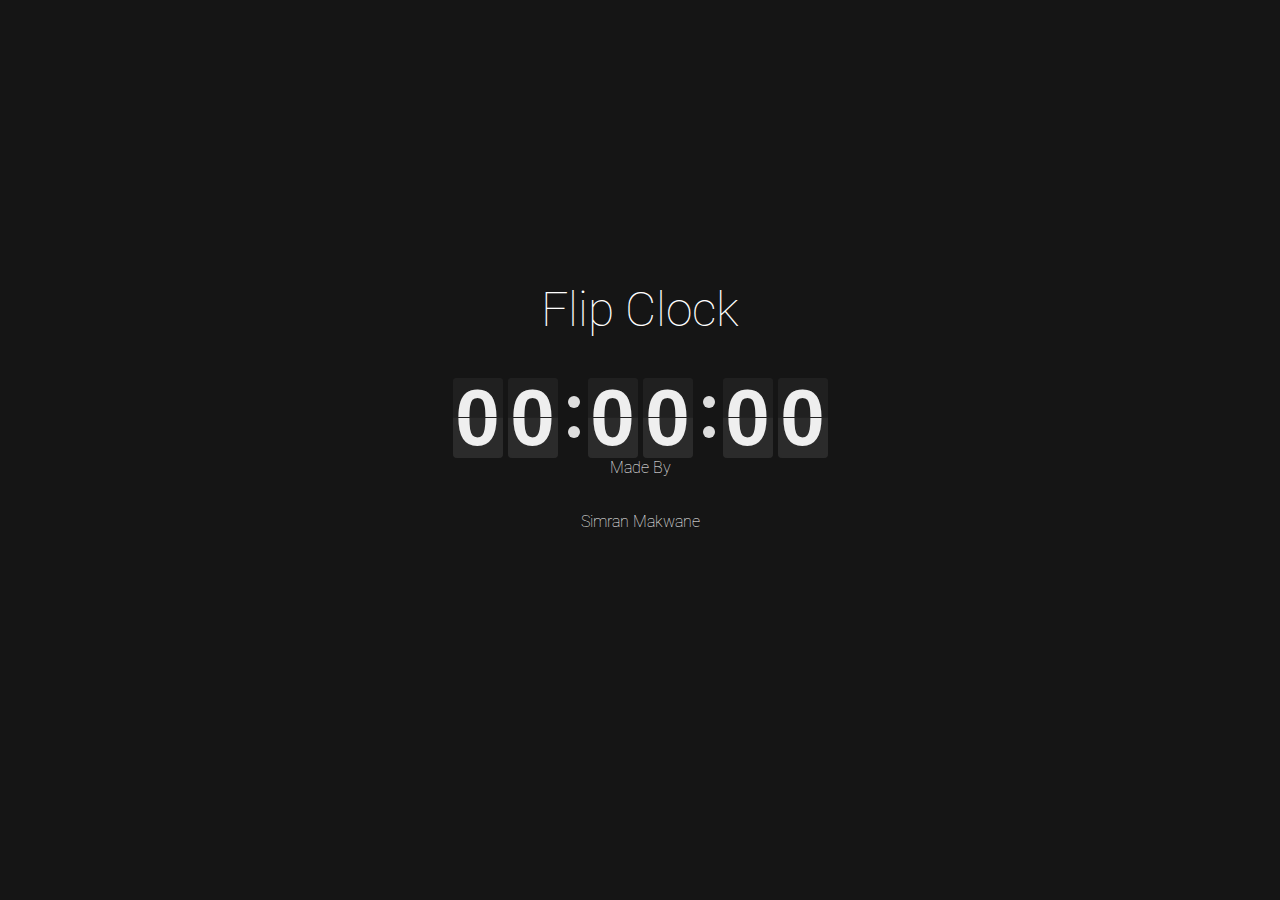
<file: Flip Clock/index.html>
<!DOCTYPE html>
<html>
  <head>
    <meta charset="utf-8">
    <meta name="viewport" content="width=device-width, initial-scale=1, shrink-to-fit=no">
    <title>Flip Clock</title>
    <link href="https://fonts.googleapis.com/css?family=Roboto:100,400,700,900" rel="stylesheet">
    <link rel="stylesheet" href="https://use.fontawesome.com/releases/v5.3.1/css/all.css" integrity="sha384-mzrmE5qonljUremFsqc01SB46JvROS7bZs3IO2EmfFsd15uHvIt+Y8vEf7N7fWAU" crossorigin="anonymous">
    <link rel="stylesheet" type="text/css" href="css/flipdown/flipdown.css">
    <link rel="stylesheet" type="text/css" href="css/style.css">
    <script type="text/javascript" src="js/flipdown/flipdown.js"></script>
    <script type="text/javascript" src="js/main.js"></script>
  </head>
  <body class="light-theme">
    <div class="example">
      <h1>Flip Clock</h1>
      <div id="flipdown" class="flipdown"></div>
      <footer>
        <div class="footer">
          <p class="made-by">Made By</p>
          <p class="author">Simran Makwane</p>
        </div>
      </footer>
    </div>
  </body>
</html>
</file>
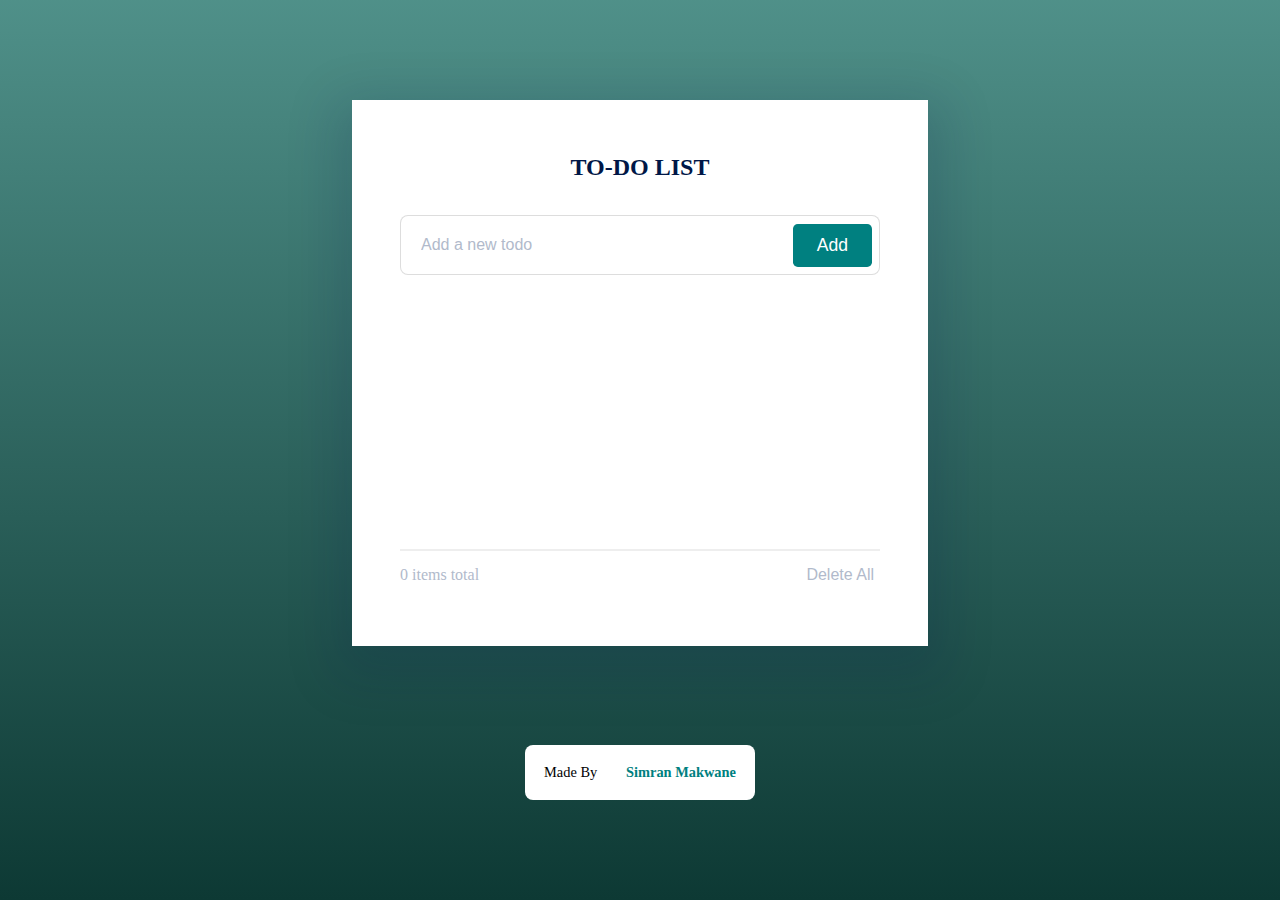
<file: To-Do List/index.html>
<!DOCTYPE html>
<html lang="en">
  <head>
    <meta charset="UTF-8" />
    <meta name="viewport" content="width=device-width, initial-scale=1.0" />
    <link rel="stylesheet" href="./style.css" />
    <script src="./script.js" defer></script>
    <title>Todo</title>
  </head>
  <body>
    <section class="todo">
      <h2>To-do list</h2>
      <div class="input">
        <input
          type="text"
          class="input-field"
          id="todoInput"
          placeholder="Add a new todo"
        />
        <button class="btn">Add</button>
      </div>
      <ul class="scroll">
        <li id="todoList"></li>
      </ul>
      <div>
        <hr class="counter" />
        <div class="counter-container">
          <p><span id="todoCount">0</span> items total</p>
          <button id="deleteButton">Delete All</button>
        </div>
      </div>
    </section>
    <footer>
      <div class="footer">
        <p class="made-by">Made By</p>
        <p class="author">Simran Makwane</p>
      </div>
    </footer>
  </body>
</html>
</file>
<file: Flip Clock/css/flipdown/flipdown.css>
/* THEMES */

/********** Theme: dark **********/
/* Font styles */
.flipdown.flipdown__theme-dark {
    font-family: sans-serif;
    font-weight: bold;
  }
  /* Rotor group headings */
  .flipdown.flipdown__theme-dark .rotor-group-heading:before {
    color: #000000;
  }
  /* Delimeters */
  .flipdown.flipdown__theme-dark .rotor-group:nth-child(n+2):nth-child(-n+3):before,
  .flipdown.flipdown__theme-dark .rotor-group:nth-child(n+2):nth-child(-n+3):after {
    background-color: #151515;
  }
  /* Rotor tops */
  .flipdown.flipdown__theme-dark .rotor,
  .flipdown.flipdown__theme-dark .rotor-top,
  .flipdown.flipdown__theme-dark .rotor-leaf-front {
    color: #FFFFFF;
    background-color: #151515;
  }
  /* Rotor bottoms */
  .flipdown.flipdown__theme-dark .rotor-bottom,
  .flipdown.flipdown__theme-dark .rotor-leaf-rear {
    color: #EFEFEF;
    background-color: #202020;
  }
  /* Hinge */
  .flipdown.flipdown__theme-dark .rotor:after {
    border-top: solid 1px #151515;
  }
  
  /********** Theme: light **********/
  /* Font styles */
  .flipdown.flipdown__theme-light {
    font-family: sans-serif;
    font-weight: bold;
  }
  /* Rotor group headings */
  .flipdown.flipdown__theme-light .rotor-group-heading:before {
    color: #EEEEEE;
  }
  /* Delimeters */
  .flipdown.flipdown__theme-light .rotor-group:nth-child(-n+2):before,
  .flipdown.flipdown__theme-light .rotor-group:nth-child(-n+2):after {
    background-color: #DDDDDD;
  }
  /* Rotor tops */
  .flipdown.flipdown__theme-light .rotor,
  .flipdown.flipdown__theme-light .rotor-top,
  .flipdown.flipdown__theme-light .rotor-leaf-front {
    /* color: #222222; */
    color: #EEEEEE;
    /* background-color: #DDDDDD; */
    background-color: #202020;
  }
  /* Rotor bottoms */
  .flipdown.flipdown__theme-light .rotor-bottom,
  .flipdown.flipdown__theme-light .rotor-leaf-rear {
    color: #EFEFEF;
    background-color: #2B2B2B;
  }
  /* Hinge */
  .flipdown.flipdown__theme-light .rotor:after {
    border-top: solid 1px #222222;
  }
  
  /* END OF THEMES */
  
  .flipdown {
    overflow: visible;
    width: 510px;
    height: 110px;
  }
  
  .flipdown .rotor-group {
    position: relative;
    float: left;
    padding-right: 30px;
  }
  
  .flipdown .rotor-group:last-child {
    padding-right: 0;
  }
  
  .flipdown .rotor-group-heading:before {
    display: block;
    height: 30px;
    line-height: 30px;
    text-align: center;
  }
  
  .flipdown .rotor-group:nth-child(1) .rotor-group-heading:before {
    content: attr(data-before);
  }
  
  .flipdown .rotor-group:nth-child(2) .rotor-group-heading:before {
    content: attr(data-before);
  }
  
  .flipdown .rotor-group:nth-child(3) .rotor-group-heading:before {
    content: attr(data-before);
  }
  
  .flipdown .rotor-group:nth-child(4) .rotor-group-heading:before {
    content: attr(data-before);
  }
  
  .flipdown .rotor-group:nth-child(-n+2):before {
    content: '';
    position: absolute;
    bottom: 20px;
    left: 115px;
    width: 12px;
    height: 12px;
    border-radius: 50%;
  }
  
  .flipdown .rotor-group:nth-child(-n+2):after {
    content: '';
    position: absolute;
    bottom: 50px;
    left: 115px;
    width: 12px;
    height: 12px;
    border-radius: 50%;
  }
  
  .flipdown .rotor {
    position: relative;
    float: left;
    width: 50px;
    height: 80px;
    margin: 0px 5px 0px 0px;
    border-radius: 4px;
    font-size: 5rem;
    text-align: center;
    perspective: 150px;
  }
  
  .flipdown .rotor:last-child {
    margin-right: 0;
  }
  
  .flipdown .rotor-top,
  .flipdown .rotor-bottom {
    overflow: hidden;
    position: absolute;
    width: 50px;
    height: 40px;
  }
  
  .flipdown .rotor-leaf {
    z-index: 1;
    position: absolute;
    width: 50px;
    height: 80px;
    transform-style: preserve-3d;
    transition: transform 0s;
  }
  
  .flipdown .rotor-leaf.flipped {
    transform: rotateX(-250deg);
    transition: all 1s ease-in-out;
  }
  
  .flipdown .rotor-leaf-front,
  .flipdown .rotor-leaf-rear {
    overflow: hidden;
    position: absolute;
    width: 50px;
    height: 40px;
    margin: 0;
    transform: rotateX(0deg);
    backface-visibility: hidden;
    -webkit-backface-visibility: hidden;
  }
  
  .flipdown .rotor-leaf-front {
    line-height: 80px;
    border-radius: 4px 4px 0px 0px;
  }
  
  .flipdown .rotor-leaf-rear {
    line-height: 0px;
    border-radius: 0px 0px 4px 4px;
    transform: rotateX(-180deg);
  }
  
  .flipdown .rotor-top {
    line-height: 80px;
    border-radius: 4px 4px 0px 0px;
  }
  
  .flipdown .rotor-bottom {
    bottom: 0;
    line-height: 0px;
    border-radius: 0px 0px 4px 4px;
  }
  
  .flipdown .rotor:after {
    content: '';
    z-index: 2;
    position: absolute;
    bottom: 0px;
    left: 0px;
    width: 50px;
    height: 40px;
    border-radius: 0px 0px 4px 4px;
  }
  
  @media (max-width: 550px) {
  
    .flipdown {
      width: 312px;
      height: 70px;
    }
  
    .flipdown .rotor {
      font-size: 2.2rem;
      margin-right: 3px;
    }
  
    .flipdown .rotor,
    .flipdown .rotor-leaf,
    .flipdown .rotor-leaf-front,
    .flipdown .rotor-leaf-rear,
    .flipdown .rotor-top,
    .flipdown .rotor-bottom,
    .flipdown .rotor:after {
      width: 30px;
    }
  
    .flipdown .rotor-group {
      padding-right: 20px;
    }
  
    .flipdown .rotor-group:last-child {
      padding-right: 0px;
    }
  
    .flipdown .rotor-group-heading:before {
      font-size: 0.8rem;
      height: 20px;
      line-height: 20px;
    }
  
    .flipdown .rotor-group:nth-child(n+2):nth-child(-n+3):before,
    .flipdown .rotor-group:nth-child(n+2):nth-child(-n+3):after {
      left: 69px;
    }
  
    .flipdown .rotor-group:nth-child(n+2):nth-child(-n+3):before {
      bottom: 13px;
      height: 8px;
      width: 8px;
    }
  
    .flipdown .rotor-group:nth-child(n+2):nth-child(-n+3):after {
      bottom: 29px;
      height: 8px;
      width: 8px;
    }
  
    .flipdown .rotor-leaf-front,
    .flipdown .rotor-top {
      line-height: 50px;
    }
  
    .flipdown .rotor-leaf,
    .flipdown .rotor {
      height: 50px;
    }
  
    .flipdown .rotor-leaf-front,
    .flipdown .rotor-leaf-rear,
    .flipdown .rotor-top,
    .flipdown .rotor-bottom,
    .flipdown .rotor:after {
      height: 25px;
    }
  }
</file>
<file: Flip Clock/css/style.css>
html {
    height: 100%;
  }
  
  body {
    margin: 0px;
    height: 100%;
    display: flex;
    align-items: center;
    align-content: space-around;
  }
  
  body,
  .example h1,
  .example p,
  .example .button {
    transition: all .2s ease-in-out;
  }
  
  body.light-theme {
    background-color: #151515;
  }
  
  body.light-theme .example h1 {
    color: #FFFFFF;
  }
  
  body.light-theme .example p {
    color: #FFFFFF;
  }
  
  body.light-theme .buttons .button {
    color: #FFFFFF;
    border-color: #FFFFFF;
  }
  
  body.light-theme .buttons .button:hover {
    color: #151515;
    background-color: #FFFFFF;
  }
  
  .example {
    font-family: 'Roboto', sans-serif;
    width: 550px;
    height: 378px;
    margin: auto;
    padding: 20px;
    box-sizing: border-box;
  }
  
  .example .flipdown {
    margin: auto;
    display: flex;
    justify-content: center;
    align-items: center;
  }
  
  .example h1 {
    text-align: center;
    font-weight: 100;
    font-size: 3em;
    margin-top: 0;
    margin-bottom: 10px;
  }
  
  .example p {
    text-align: center;
    font-weight: 100;
    margin-top: 0;
    margin-bottom: 35px;
  }
  
  .example .buttons {
    width: 100%;
    height: 50px;
    margin: 50px auto 0px auto;
    display: flex;
    align-items: center;
    justify-content: space-around;
  }
  
  .example .buttons p {
    height: 50px;
    line-height: 50px;
    font-weight: 400;
    padding: 0px 25px 0px 0px;
    color: #333;
    margin: 0px;
  }
  
  .example .button {
    display: inline-block;
    height: 50px;
    box-sizing: border-box;
    line-height: 46px;
    text-decoration: none;
    color: #333;
    padding: 0px 20px;
    border: solid 2px #333;
    border-radius: 4px;
    text-transform: uppercase;
    font-weight: 700;
    transition: all .2s ease-in-out;
  }
  
  .example .button:hover {
    background-color: #333;
    color: #FFF;
  }
  
  @media(max-width: 550px) {
    .example {
      width: 100%;
      height: 362px;
    }
  
    .example h1 {
      font-size: 2.5em;
    }
  
    .example p {
      margin-bottom: 25px;
    }
  
    .example .buttons {
      width: 100%;
      margin-top: 25px;
      text-align: center;
      display: block;
    }
  
    .example .buttons p,
    .example .buttons a {
      float: none;
      margin: 0 auto;
    }
  
    .example .buttons p {
      padding-right: 0px;
    }
  
    .example .buttons a {
      display: inline-block;
    }

    .footer {
        display: flex;
        gap: 1.8rem;
        background-color: var(--white);
        padding: 1.2rem;
        border-radius: 0.5rem;
      }
      
      .made-by,
      .author {
        font-size: 0.9rem;
      }
      
      .made-by {
        color: var(--grey-dark);
      }
      
  }
</file>
<file: To-Do List/style.css>
:root {
    --gradient: linear-gradient(
      180deg,
      rgba(14, 103, 93, 0.73) 0%,
      #0d3934 100%
    );
    --dark: #001747;
    --grey: #b1bacb;
    --grey-border: rgba(210, 210, 210, 0.75);
    --grey-light: #eeeeee;
    --grey-dark: $405175;
    --blue: #008080;
    --green: #00d8a7;
    --white: #ffffff;
  }
  
  body {
    background: var(--gradient);
    margin: 0;
    height: 100vh;
    display: flex;
    flex-direction: column;
    justify-content: space-evenly;
    align-items: center;
  }
  
  .btn {
    color: var(--white);
    font-size: 1.1rem;
    padding: 0.7rem 1.5rem;
    border-radius: 0.3rem;
    background-color: var(--blue);
    border: none;
    position: absolute;
    right: 0.5rem;
    bottom: 0.5rem;
  }
  
  h1,
  h2,
  h3,
  h4,
  h5,
  h6,
  p {
    margin: 0;
  }
  
  /* Todo Container */
  .todo {
    display: flex;
    flex-direction: column;
    justify-content: space-around;
    border-radius: 0; /* Changed to 0 for squared corners */
    background: var(--white);
    padding: 3rem;
    height: 50%;
    width: 60%;
    box-shadow: 0 1rem 3rem 1rem rgba(0, 23, 71, 0.15);
    max-width: 30rem;
  }
  
  h2 {
    text-transform: uppercase;
    height: 3rem;
    color: var(--dark);
    text-align: center;
  }
  
  .input {
    position: relative;
    display: flex;
  }
  
  .input-field {
    width: 100%;
    border: 0.06rem solid #d2d2d2bf;
    border-radius: 0.5rem;
    padding: 1.25rem;
    font-size: 1rem;
  }
  
  input[type="text"]::placeholder {
    color: var(--grey);
  }
  
  .todo-container {
    display: flex;
    gap: 1rem;
  }
  
  ul {
    padding: 0;
    margin: 0;
    overflow-y: scroll;
  }
  
  li {
    display: flex;
    flex-direction: column;
    gap: 1.2rem;
    padding: 1.3rem;
  }
  
  #todoList p {
    display: flex;
    gap: 1rem;
    color: var(--dark);
    align-items: center;
  }
  
  #todoList .disabled {
    color: #8f98a8;
  }
  
  .disabled {
    display: flex;
    text-decoration: line-through;
  }
  
  input[type="checkbox"] {
    appearance: none;
    -webkit-appearance: none;
    -moz-appearance: none;
    cursor: pointer;
  }
  
  input[type="checkbox"]::before {
    content: "\2713";
    display: inline-block;
    width: 2rem;
    height: 2rem;
    font-size: 1.7rem;
    text-align: center;
    border: 0.06rem solid var(--grey-border);
    border-radius: 50%;
    color: transparent;
  }
  
  input[type="checkbox"]:checked::before {
    color: var(--white);
    background-color: var(--green);
    border: 0.06rem solid var(--green);
    border-radius: 50%;
  }
  
  .counter {
    border: 0.06rem solid var(--grey-light);
  }
  
  .counter-container {
    height: 2rem;
    display: flex;
    justify-content: space-between;
    color: var(--grey);
  }
  
  .counter-container p {
    align-self: center;
  }
  
  .counter-container button {
    border: none;
    background-color: transparent;
    color: var(--grey);
    font-size: 1rem;
  }
  
  .footer {
    display: flex;
    gap: 1.8rem;
    background-color: var(--white);
    padding: 1.2rem;
    border-radius: 0.5rem;
  }
  
  .made-by,
  .author {
    font-size: 0.9rem;
  }
  
  .made-by {
    color: var(--grey-dark);
  }
  
  .author {
    color: var(--blue);
    font-weight: bold;
  }
  
  .scroll {
    height: 15rem;
    scrollbar-width: thin;
  }
  
  .scroll::-webkit-scrollbar {
    width: 0.6rem;
  }
  
  .scroll::-webkit-scrollbar-thumb {
    background-color: var(--blue);
    border-radius: 0.5rem;
  }
  
  .scroll::-webkit-scrollbar-track {
    display: none;
  }
</file>
